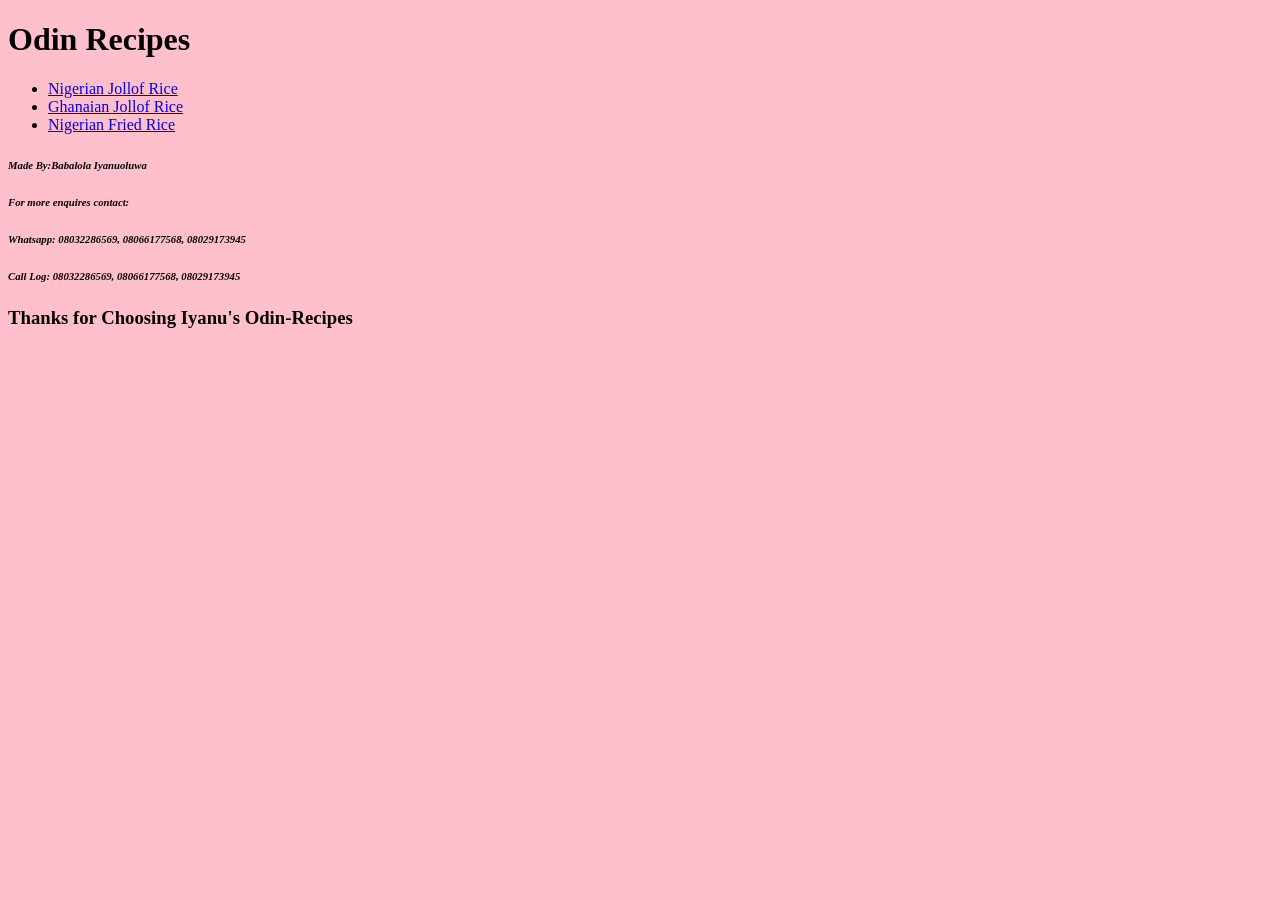
<file: index.html>
<!DOCTYPE html>
<html lang="en">
<head>
    <meta charset="UTF-8">
    <meta name="viewport" content="width=device-width, initial-scale=1.0">
    <title>Odin Recipes</title>
    <link rel="stylesheet" href="index.css">

</head>
<body>

    <h1>Odin Recipes</h1>

    <ul>
        <li><a href="recipes/jollof.html">Nigerian Jollof Rice</a></li>
        <li><a href="recipes/ghana-jollof.html">Ghanaian Jollof Rice</a></li>
        <li><a href="recipes/fried rice.html">Nigerian Fried Rice</a></li>
    </ul>

    <h6><em>Made By:Babalola Iyanuoluwa</em></h6>
    <h6><em>For more enquires contact:</em></h6>
    <h6><em>Whatsapp: 08032286569, 08066177568, 08029173945</em></h6>
    <h6><em>Call Log: 08032286569, 08066177568, 08029173945</em></h6>

    <h3>Thanks for Choosing Iyanu's Odin-Recipes</h3>
</body>
</html>
</file>
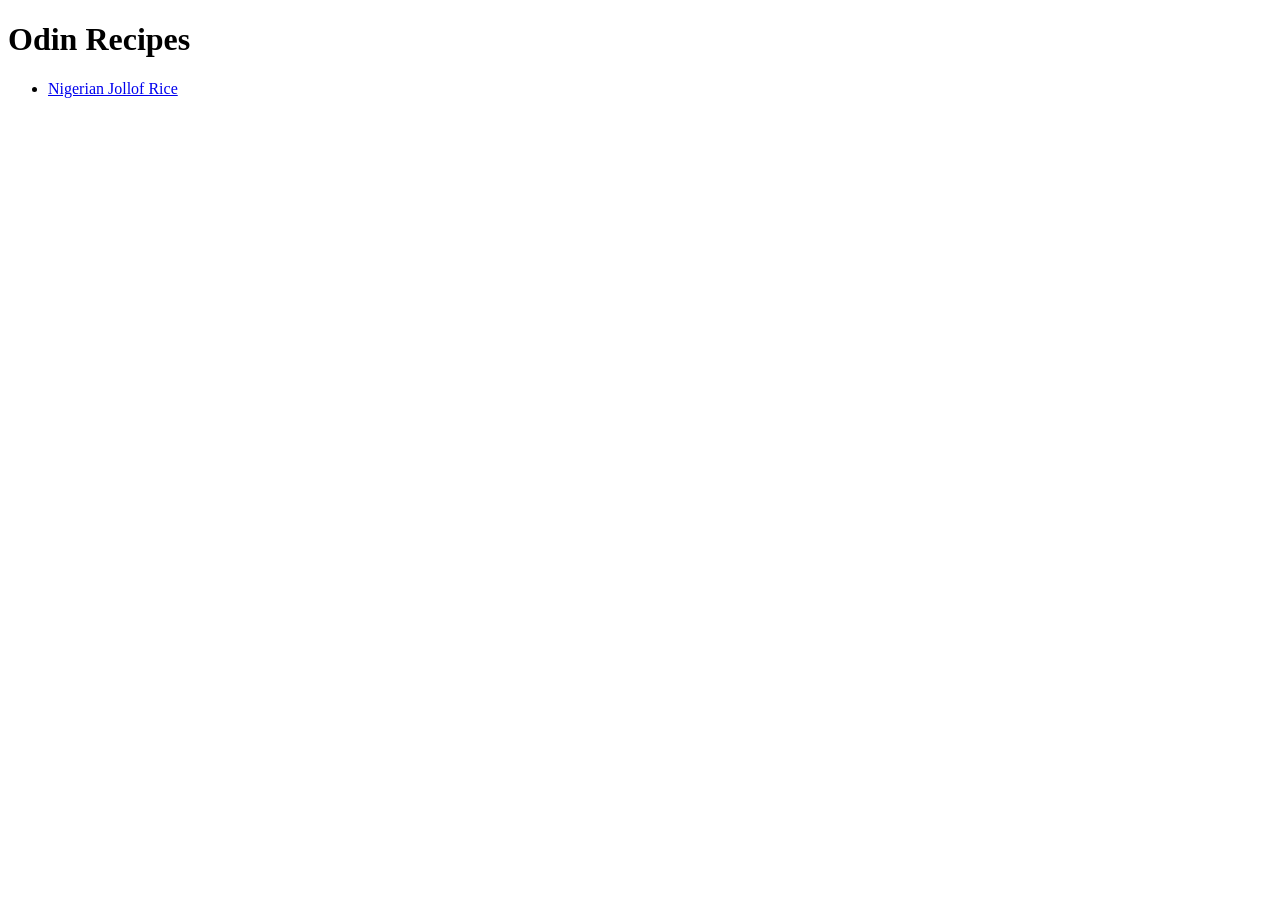
<file: recipes/index.html>
<!DOCTYPE html>
<html lang="en">
<head>
    <meta charset="UTF-8">
    <meta name="viewport" content="width=device-width, initial-scale=1.0">
    <title>Odin Recipes</title>
</head>
<body>
    <h1>Odin Recipes</h1>

    <ul>
    <li><a href="jollof.html">Nigerian Jollof Rice</a></li>
  </ul>

</body>
</html>
</file>
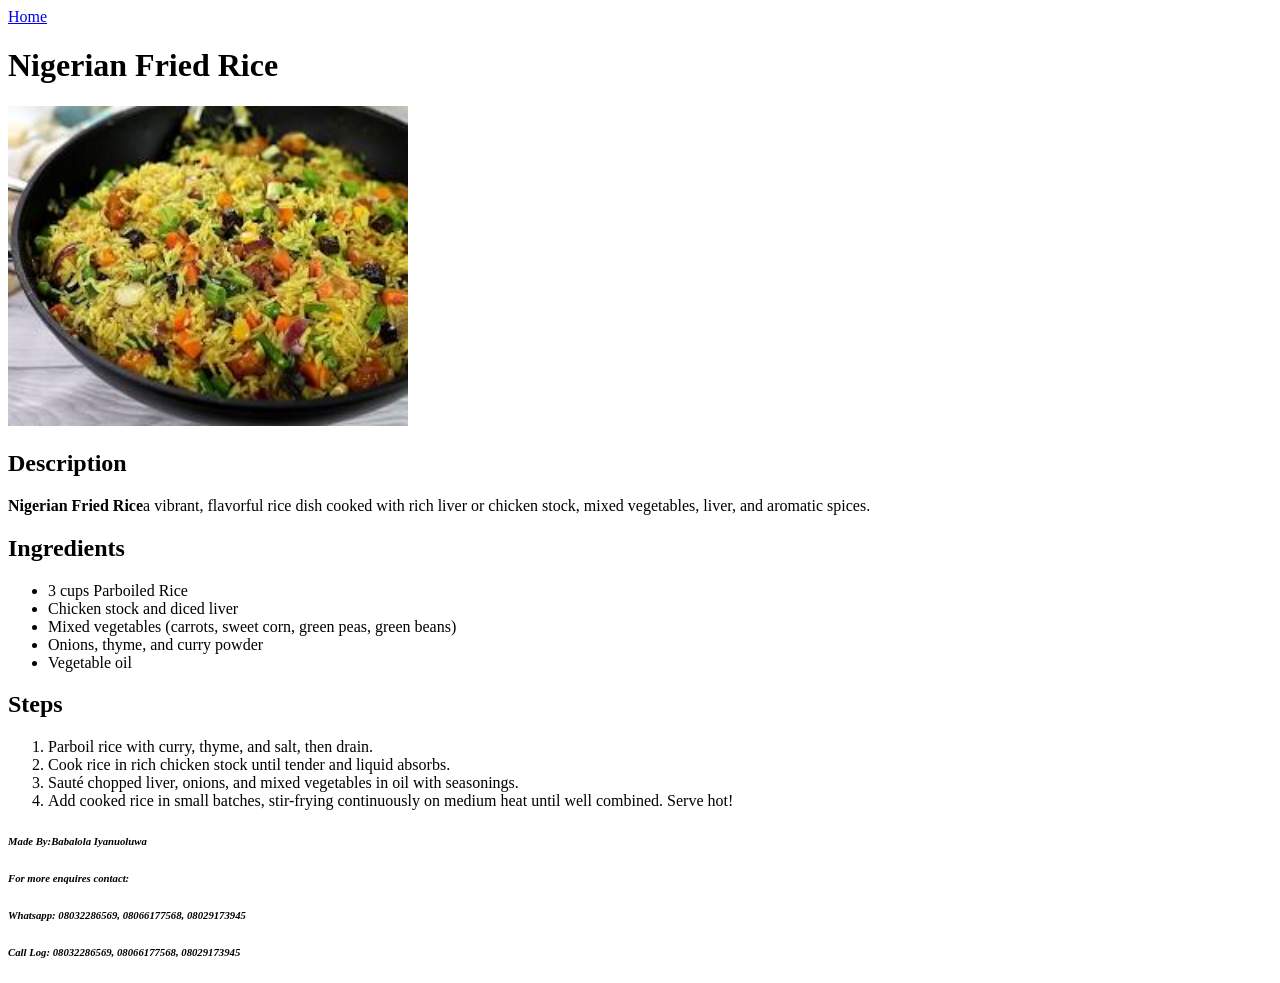
<file: recipes/fried rice.html>
<!DOCTYPE html>
<html lang="en">
<head>
  <meta charset="UTF-8">
  <title>Nigerian Fried Rice Recipe</title>
</head>
<body>

  <a href="../index.html">Home</a>

  <h1>Nigerian Fried Rice</h1>

  <img src= "fried rice.jpg"alt="A plate of colorful Nigerian Fried Rice" width="400">

  <h2>Description</h2>
  <p><strong>Nigerian Fried Rice</strong>a vibrant, flavorful rice dish cooked with rich liver or chicken stock, mixed vegetables, liver, and aromatic spices.</p>

  <h2>Ingredients</h2>
  <ul>
    <li>3 cups Parboiled Rice</li>
    <li>Chicken stock and diced liver</li>
    <li>Mixed vegetables (carrots, sweet corn, green peas, green beans)</li>
    <li>Onions, thyme, and curry powder</li>
    <li>Vegetable oil</li>
  </ul>

  <h2>Steps</h2>
  <ol>
    <li>Parboil rice with curry, thyme, and salt, then drain.</li>
    <li>Cook rice in rich chicken stock until tender and liquid absorbs.</li>
    <li>Sauté chopped liver, onions, and mixed vegetables in oil with seasonings.</li>
    <li>Add cooked rice in small batches, stir-frying continuously on medium heat until well combined. Serve hot!</li>
  </ol>

    <h6><em>Made By:Babalola Iyanuoluwa</em></h6>
    <h6><em>For more enquires contact:</em></h6>
    <h6><em>Whatsapp: 08032286569, 08066177568, 08029173945</em></h6>
    <h6><em>Call Log: 08032286569, 08066177568, 08029173945</em></h6>


</body>
</html>
</file>
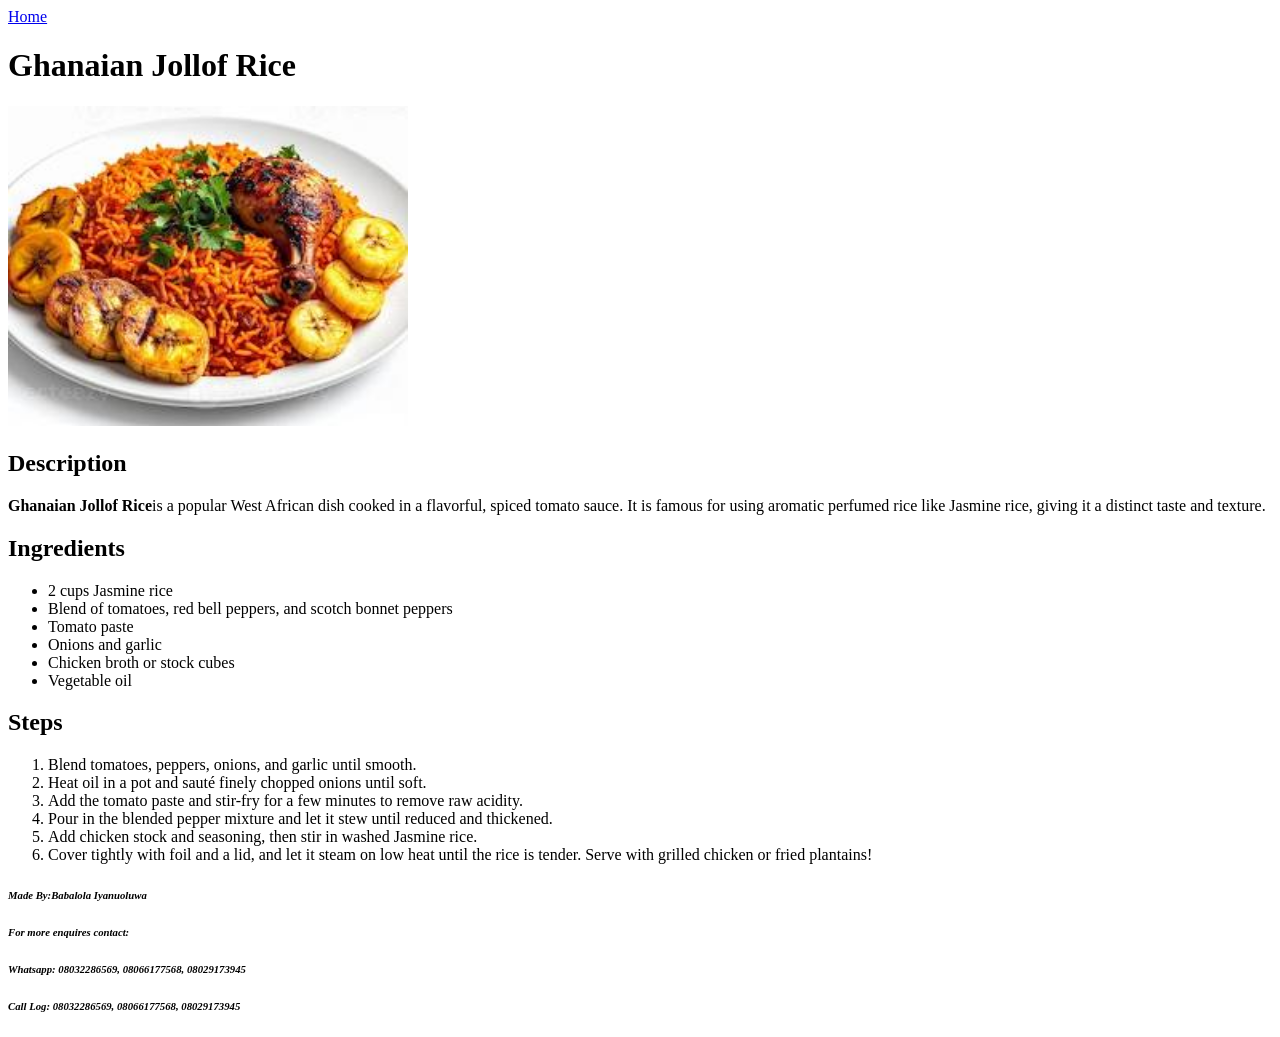
<file: recipes/ghana-jollof.html>
<!DOCTYPE html>
<html lang="en">
<head>
  <meta charset="UTF-8">
  <title>Ghanaian Jollof Rice Recipe</title>
</head>
<body>

  <a href="../index.html">Home</a>

  <h1>Ghanaian Jollof Rice</h1>

  <img src="ghanaian jollof rice.jpg" alt="A plate of Ghanaian Jollof Rice with fried plantain" width="400">

  <h2>Description</h2>
  <p><strong>Ghanaian Jollof Rice</strong>is a popular West African dish cooked in a flavorful, spiced tomato sauce. It is famous for using aromatic perfumed rice like Jasmine rice, giving it a distinct taste and texture.</p>

  <h2>Ingredients</h2>
  <ul>
    <li>2 cups Jasmine rice</li>
    <li>Blend of tomatoes, red bell peppers, and scotch bonnet peppers</li>
    <li>Tomato paste</li>
    <li>Onions and garlic</li>
    <li>Chicken broth or stock cubes</li>
    <li>Vegetable oil</li>
  </ul>

  <h2>Steps</h2>
  <ol>
    <li>Blend tomatoes, peppers, onions, and garlic until smooth.</li>
    <li>Heat oil in a pot and sauté finely chopped onions until soft.</li>
    <li>Add the tomato paste and stir-fry for a few minutes to remove raw acidity.</li>
    <li>Pour in the blended pepper mixture and let it stew until reduced and thickened.</li>
    <li>Add chicken stock and seasoning, then stir in washed Jasmine rice.</li>
    <li>Cover tightly with foil and a lid, and let it steam on low heat until the rice is tender. Serve with grilled chicken or fried plantains!</li>
  </ol>

    <h6><em>Made By:Babalola Iyanuoluwa</em></h6>
    <h6><em>For more enquires contact:</em></h6>
    <h6><em>Whatsapp: 08032286569, 08066177568, 08029173945</em></h6>
    <h6><em>Call Log: 08032286569, 08066177568, 08029173945</em></h6>


</body>
</html>
</file>
<file: index.css>
body{
    background-color: pink;
}
</file>
